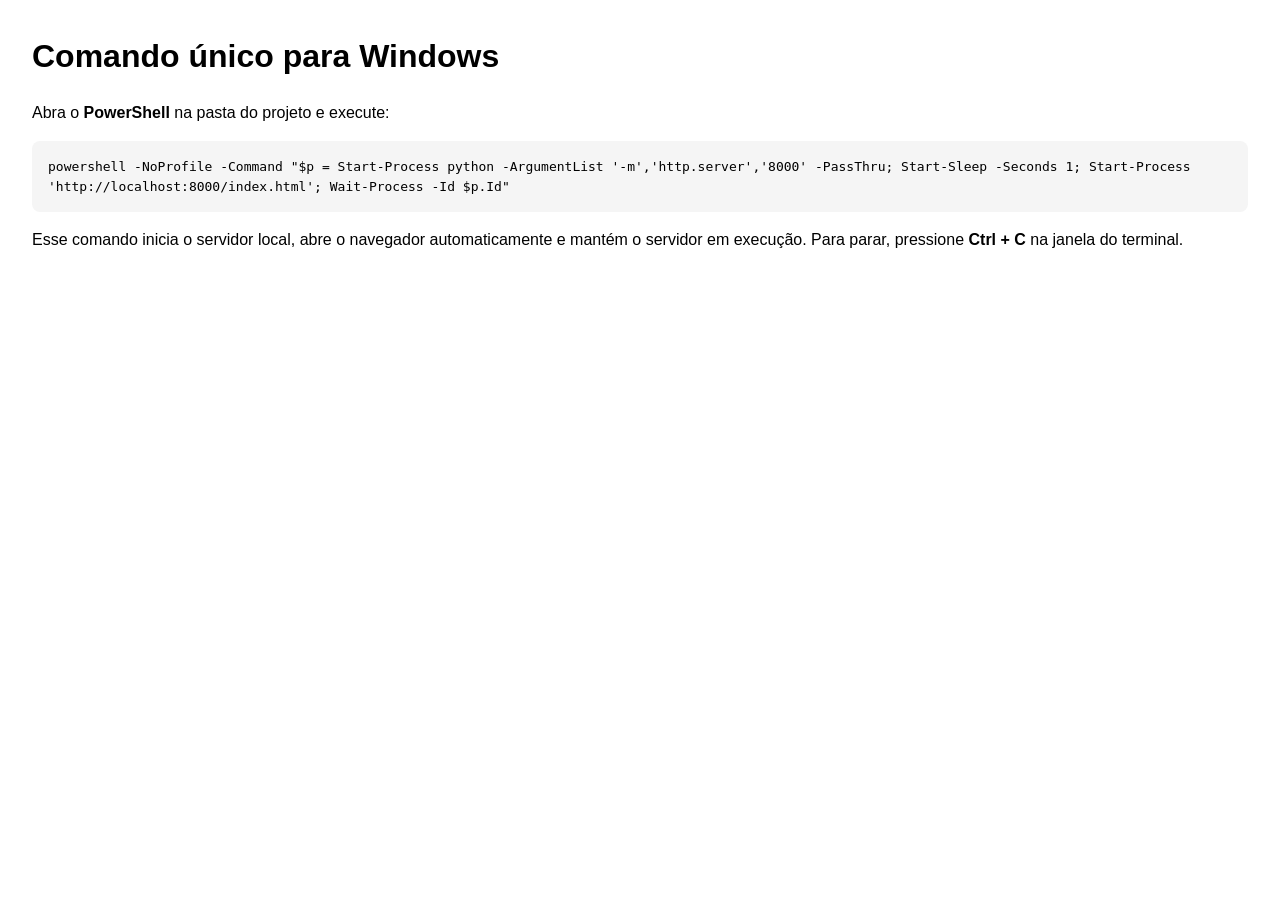
<file: abrir-windows.html>
<!doctype html>
<html lang="pt-BR">
<head>
  <meta charset="UTF-8" />
  <meta name="viewport" content="width=device-width, initial-scale=1.0" />
  <title>GeoSketch — Comando único Windows</title>
  <style>
    body { font-family: Arial, sans-serif; margin: 2rem; line-height: 1.5; }
    code { display: block; background: #f5f5f5; padding: 1rem; border-radius: 8px; white-space: pre-wrap; }
  </style>
</head>
<body>
  <h1>Comando único para Windows</h1>
  <p>Abra o <strong>PowerShell</strong> na pasta do projeto e execute:</p>
  <code>powershell -NoProfile -Command "$p = Start-Process python -ArgumentList '-m','http.server','8000' -PassThru; Start-Sleep -Seconds 1; Start-Process 'http://localhost:8000/index.html'; Wait-Process -Id $p.Id"</code>
  <p>
    Esse comando inicia o servidor local, abre o navegador automaticamente e mantém o servidor em execução.
    Para parar, pressione <strong>Ctrl + C</strong> na janela do terminal.
  </p>
</body>
</html>
</file>
